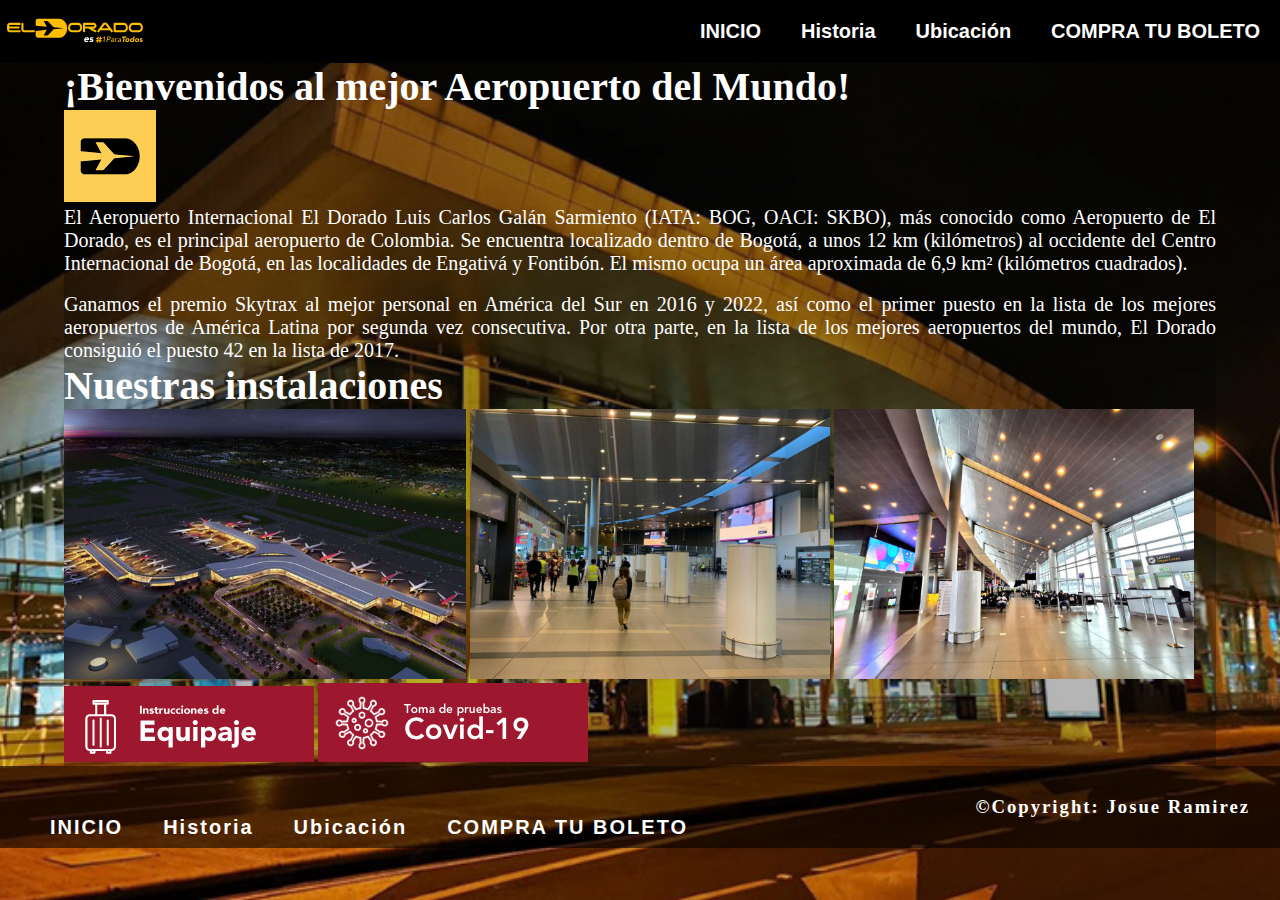
<file: index.html>
<!DOCTYPE html>
<html lang="es">

<head>
    <meta charset="UTF-8">
    <meta http-equiv="X-UA-Compatible" content="IE=edge">
    <meta name="viewport" content="width=device-width, initial-scale=1.0">
    <title>Aeropuerto El Dorado</title>
    <link rel="shortcut icon" href="img/logo.png" type="image/x-icon">
    <link rel="stylesheet" href="css/style.css" />

    <link rel="stylesheet" href="https://cdnjs.cloudflare.com/ajax/libs/font-awesome/6.2.0/css/all.min.css"
        integrity="sha512-xh6O/CkQoPOWDdYTDqeRdPCVd1SpvCA9XXcUnZS2FmJNp1coAFzvtCN9BmamE+4aHK8yyUHUSCcJHgXloTyT2A=="
        crossorigin="anonymous" referrerpolicy="no-referrer" />

</head>

<body>
    <header>
        <div class="logo">
            <a href="index.html"><img src="img/logo-el-doradov2.6aa9b9c.svg" alt="fondo" class="fondo"></a>
        </div>
        <nav class="menu">
            <ul>
                <li><a href="index.html" class="active"><span class="fa fa-home-user"></span> INICIO</a></li>
                <li><a href="historia.html"><span class="fa-solid fa-book"></span> Historia</a></li>
                <li><a href="ubicacion.html"><span class="fa fa-location"></span> Ubicación</a></li>
                <li><a href="viajes.html"><span class="fa-sharp fa-solid fa-plane"></span> COMPRA TU BOLETO </a></li>
            </ul>
        </nav>
    </header>
    <main>
        <section>
            <h2 class="bienvenida">
                ¡Bienvenidos al mejor Aeropuerto del Mundo!
            </h2>
            <div class="2logo">
                <img src="/img/logo.png" alt="logoo">
            </div>
            <div>
                <p>El Aeropuerto Internacional El Dorado Luis Carlos Galán Sarmiento (IATA: BOG, OACI: SKBO), más
                    conocido como Aeropuerto de El Dorado, es el principal aeropuerto de Colombia. Se encuentra
                    localizado dentro de Bogotá, a unos 12 km (kilómetros) al occidente del Centro Internacional de
                    Bogotá, en las localidades de Engativá y Fontibón. El mismo ocupa un área aproximada de 6,9 km²
                    (kilómetros cuadrados).</p> <br>
                <p>Ganamos el premio Skytrax al mejor personal en América del Sur en 2016 y 2022, así como el primer
                    puesto en la lista de los mejores aeropuertos de América Latina por segunda vez consecutiva. Por
                    otra parte, en la lista de los mejores aeropuertos del mundo, El Dorado consiguió el puesto 42 en la
                    lista de 2017.</p>
            </div>
            <div class="instalaciones">
                <h2 class="bienvenida">Nuestras instalaciones</h2>
                <img src="/img/aero.jpg" alt="aero">
                <img src="/img/aero2.jfif" alt="aero2">
                <img src="/img/aero3.jpg" alt="aero3">
            </div>
            <div>
                <a href="info.html"><img src="/img/equipaje.png" alt="equipaje"></a>
                <a href="covid.html"><img src="/img/covid.png" alt="covis"></a>
            </div>
        </section>
    </main>
    </main>
    <footer>
        <nav class="menu">
            <ul>
                <li><a href="index.html" class="active"><span class="fa fa-home-user"></span> INICIO</a></li>
                <li><a href="historia.html"><span class="fa-solid fa-book"></span> Historia</a></li>
                <li><a href="ubicacion.html"><span class="fa fa-location"></span> Ubicación</a></li>
                <li><a href="viajes.html"><span class="fa-sharp fa-solid fa-plane"></span> COMPRA TU BOLETO </a></li>
        </nav>
        <h3>&copy;Copyright: Josue Ramirez</h3>
    </footer>
</body>

</html>
</file>
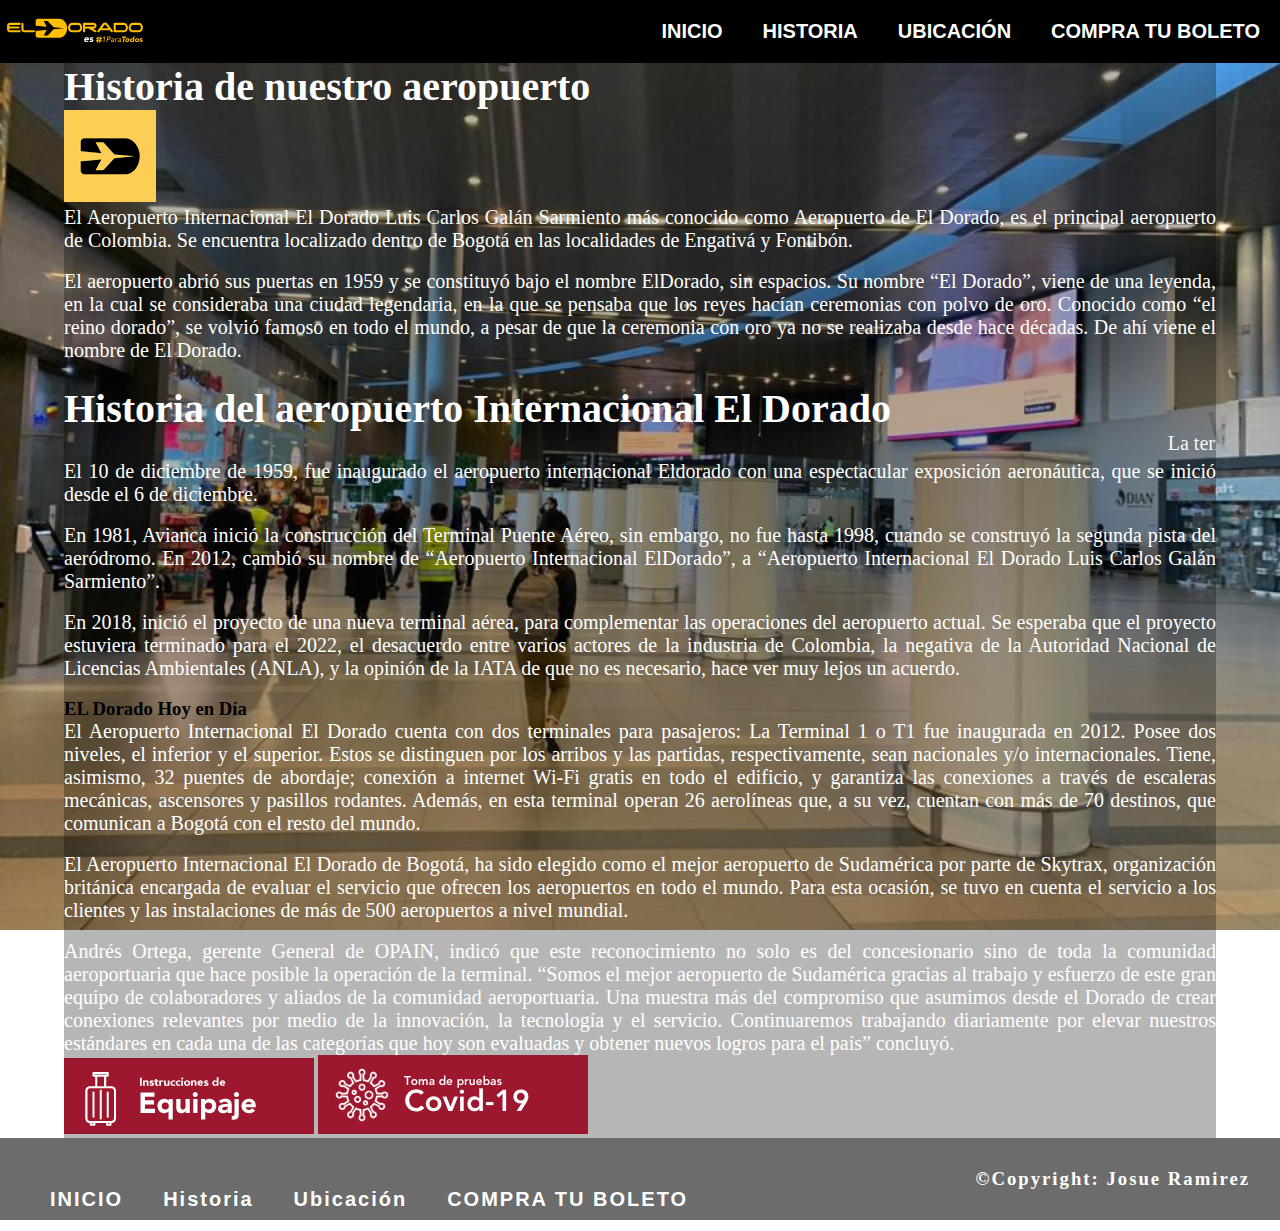
<file: historia.html>
<!DOCTYPE html>
<html lang="es">

<head>
    <meta charset="UTF-8">
    <meta http-equiv="X-UA-Compatible" content="IE=edge">
    <meta name="viewport" content="width=device-width, initial-scale=1.0">
    <title>Historia de nuestro Aeropuerto</title>
    <link rel="shortcut icon" href="img/logo.png" type="image/x-icon">
    <link rel="stylesheet" href="css/historia.css" />

    <link rel="stylesheet" href="https://cdnjs.cloudflare.com/ajax/libs/font-awesome/6.2.0/css/all.min.css"
        integrity="sha512-xh6O/CkQoPOWDdYTDqeRdPCVd1SpvCA9XXcUnZS2FmJNp1coAFzvtCN9BmamE+4aHK8yyUHUSCcJHgXloTyT2A=="
        crossorigin="anonymous" referrerpolicy="no-referrer" />

</head>

<body>
    <header>
        <div class="logo">
            <a href="index.html"><img src="img/logo-el-doradov2.6aa9b9c.svg" alt="fondo" class="fondo"></a>
        </div>
        <nav class="menu">
            <ul>
                <li><a href="index.html"><span class="fa fa-home-user"></span> INICIO</a></li>
                <li><a href="historia.html" class="active"><span class="fa-solid fa-book"></span> HISTORIA</a></li>
                <li><a href="ubicacion.html"><span class="fa fa-location"></span> UBICACIÓN</a></li>
                <li><a href="viajes.html"><span class="fa-sharp fa-solid fa-plane"></span> COMPRA TU BOLETO </a></li>
            </ul>
        </nav>
    </header>
    <main>
        <section>
            <h2 class="bienvenida">
                Historia de nuestro aeropuerto
            </h2>
            <div class="2logo">
                <img src="/img/logo.png" alt="logoo">
            </div>
            <div>
                <p>El Aeropuerto Internacional El Dorado Luis Carlos Galán Sarmiento más conocido como Aeropuerto de El
                    Dorado, es el principal aeropuerto de Colombia. Se encuentra localizado dentro de Bogotá en las
                    localidades de Engativá y Fontibón.</p> <br>
                <p>El aeropuerto abrió sus puertas en 1959 y se constituyó bajo el nombre ElDorado, sin espacios. Su
                    nombre “El Dorado”, viene de una leyenda, en la cual se consideraba una ciudad legendaria, en la que
                    se pensaba que los reyes hacían ceremonias con polvo de oro. Conocido como “el reino dorado”, se
                    volvió famoso en todo el mundo, a pesar de que la ceremonia con oro ya no se realizaba desde hace
                    décadas. De ahí viene el nombre de El Dorado.
                <p> <br>
                <h4 class="bienvenida"><strong>Historia del aeropuerto Internacional El Dorado</strong></h4>
                <p>
                    <marquee>La terminal de pasajeros El Dorado fue diseñada durante el régimen del General Gustavo
                        Rojas Pinilla para reemplazar al Aeropuerto de Techo. Su construcción se inició en 1955 y entró
                        en servicio a finales del año 1959 con las demás dependencias del entonces nuevo aeropuerto.
                    </marquee> El 10 de diciembre de 1959, fue inaugurado el aeropuerto internacional Eldorado con una
                    espectacular exposición aeronáutica, que se inició desde el 6 de diciembre.
                </p> <br>
                <p>En 1981, Avianca inició la construcción del Terminal Puente Aéreo, sin embargo, no fue hasta 1998,
                    cuando se construyó la segunda pista del aeródromo. En 2012, cambió su nombre de “Aeropuerto
                    Internacional ElDorado”, a “Aeropuerto Internacional El Dorado Luis Carlos Galán Sarmiento”.</p>
                <br>
                <p>En 2018, inició el proyecto de una nueva terminal aérea, para complementar las operaciones del
                    aeropuerto actual. Se esperaba que el proyecto estuviera terminado para el 2022, el desacuerdo entre
                    varios actores de la industria de Colombia, la negativa de la Autoridad Nacional de Licencias
                    Ambientales (ANLA), y la opinión de la IATA de que no es necesario, hace ver muy lejos un acuerdo.
                </p> <br>

                <h3>EL Dorado Hoy en Día</h3>
                <p>El Aeropuerto Internacional El Dorado cuenta con dos terminales para pasajeros: La Terminal 1 o T1
                    fue inaugurada en 2012. Posee dos niveles, el inferior y el superior. Estos se distinguen por los
                    arribos y las partidas, respectivamente, sean nacionales y/o internacionales. Tiene, asimismo, 32
                    puentes de abordaje; conexión a internet Wi-Fi gratis en todo el edificio, y garantiza las
                    conexiones a través de escaleras mecánicas, ascensores y pasillos rodantes. Además, en esta terminal
                    operan 26 aerolíneas que, a su vez, cuentan con más de 70 destinos, que comunican a Bogotá con el
                    resto del mundo.</p> <br>
                <p>El Aeropuerto Internacional El Dorado de Bogotá, ha sido elegido como el mejor aeropuerto de
                    Sudamérica por parte de Skytrax, organización británica encargada de evaluar el servicio que ofrecen
                    los aeropuertos en todo el mundo. Para esta ocasión, se tuvo en cuenta el servicio a los clientes y
                    las instalaciones de más de 500 aeropuertos a nivel mundial.</p> <br>
                <p>Andrés Ortega, gerente General de OPAIN, indicó que este reconocimiento no solo es del concesionario
                    sino de toda la comunidad aeroportuaria que hace posible la operación de la terminal. “Somos el
                    mejor aeropuerto de Sudamérica gracias al trabajo y esfuerzo de este gran equipo de colaboradores y
                    aliados de la comunidad aeroportuaria. Una muestra más del compromiso que asumimos desde el Dorado
                    de crear conexiones relevantes por medio de la innovación, la tecnología y el servicio.
                    Continuaremos trabajando diariamente por elevar nuestros estándares en cada una de las categorías
                    que hoy son evaluadas y obtener nuevos logros para el país” concluyó.</p>
            </div>
            <div>
                <a href="info.html"><img src="/img/equipaje.png" alt="equipaje"></a>
                <a href="covid.html"><img src="/img/covid.png" alt="covis"></a>
            </div>
        </section>
    </main>
    </main>
    <footer>
        <nav class="menu">
            <ul>
                <li><a href="index.html" class="active"><span class="fa fa-home-user"></span> INICIO</a></li>
                <li><a href="historia.html"><span class="fa-solid fa-book"></span> Historia</a></li>
                <li><a href="ubicacion.html"><span class="fa fa-location"></span> Ubicación</a></li>
                <li><a href="viajes.html"><span class="fa-sharp fa-solid fa-plane"></span> COMPRA TU BOLETO </a></li>
        </nav>
        <h3>&copy;Copyright: Josue Ramirez</h3>
    </footer>
</body>

</html>
</file>
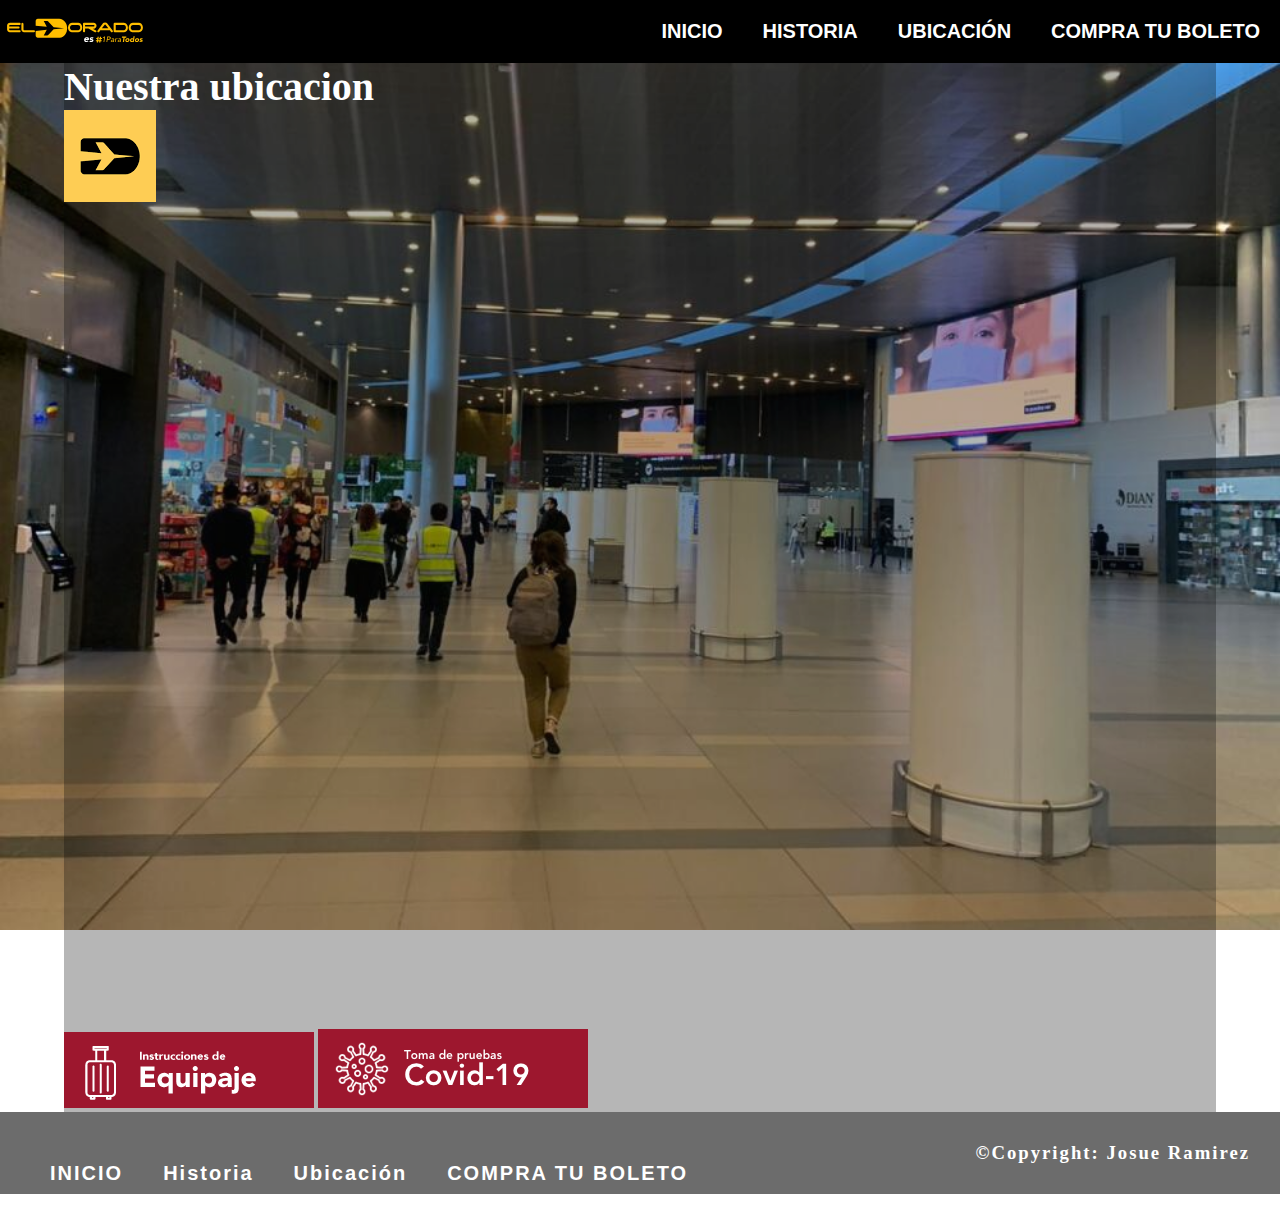
<file: ubicacion.html>
<!DOCTYPE html>
<html lang="es">

<head>
    <meta charset="UTF-8">
    <meta http-equiv="X-UA-Compatible" content="IE=edge">
    <meta name="viewport" content="width=device-width, initial-scale=1.0">
    <title>Ubicación</title>
    <link rel="shortcut icon" href="img/logo.png" type="image/x-icon">
    <link rel="stylesheet" href="css/historia.css" />

    <link rel="stylesheet" href="https://cdnjs.cloudflare.com/ajax/libs/font-awesome/6.2.0/css/all.min.css"
        integrity="sha512-xh6O/CkQoPOWDdYTDqeRdPCVd1SpvCA9XXcUnZS2FmJNp1coAFzvtCN9BmamE+4aHK8yyUHUSCcJHgXloTyT2A=="
        crossorigin="anonymous" referrerpolicy="no-referrer" />

</head>

<body>
    <header>
        <div class="logo">
            <a href="index.html"><img src="img/logo-el-doradov2.6aa9b9c.svg" alt="fondo" class="fondo"></a>
        </div>
        <nav class="menu">
            <ul>
                <li><a href="index.html"><span class="fa fa-home-user"></span> INICIO</a></li>
                <li><a href="historia.html"><span class="fa-solid fa-book"></span> HISTORIA</a></li>
                <li><a href="ubicacion.html" class="active"><span class="fa fa-location"></span> UBICACIÓN</a></li>
                <li><a href="viajes.html"><span class="fa-sharp fa-solid fa-plane"></span> COMPRA TU BOLETO </a></li>
            </ul>
        </nav>
    </header>
    <main>
        <section>
            <h2 class="bienvenida">
                Nuestra ubicacion
            </h2>
            <div class="2logo">
                <img src="/img/logo.png" alt="logoo">
            </div>
            <div class="mapa">
                <iframe src="https://www.google.com/maps/embed?pb=!1m18!1m12!1m3!1d3976.3965728878998!2d-74.14828168523766!3d4.700969396585493!2m3!1f0!2f0!3f0!3m2!1i1024!2i768!4f13.1!3m3!1m2!1s0x8e3f9cb6430f8607%3A0x8eea5954ef14af30!2sAeropuerto%20Internacional%20El%20Dorado%20-%20Bogot%C3%A1%20(BOG)!5e0!3m2!1ses-419!2sro!4v1669523462732!5m2!1ses-419!2sro" width="700" height="500" style="border:0;" allowfullscreen="" loading="lazy" referrerpolicy="no-referrer-when-downgrade"></iframe>
            </div>
            <div>
                <iframe width="560" height="315" src="https://www.youtube.com/embed/totq8lIIu1s" title="YouTube video player" frameborder="0" allow="accelerometer; autoplay; clipboard-write; encrypted-media; gyroscope; picture-in-picture" allowfullscreen></iframe>
            </div>
            <div>
                <a href="info.html"><img src="/img/equipaje.png" alt="equipaje"></a>
                <a href="covid.html"><img src="/img/covid.png" alt="covis"></a>
            </div>
        </section>
    </main>
    </main>
    <footer>
        <nav class="menu">
            <ul>
                <li><a href="index.html" class="active"><span class="fa fa-home-user"></span> INICIO</a></li>
                <li><a href="historia.html"><span class="fa-solid fa-book"></span> Historia</a></li>
                <li><a href="ubicacion.html"><span class="fa fa-location"></span> Ubicación</a></li>
                <li><a href="viajes.html"><span class="fa-sharp fa-solid fa-plane"></span> COMPRA TU BOLETO </a></li>
        </nav>
        <h3>&copy;Copyright: Josue Ramirez</h3>
    </footer>
</body>

</html>
</file>
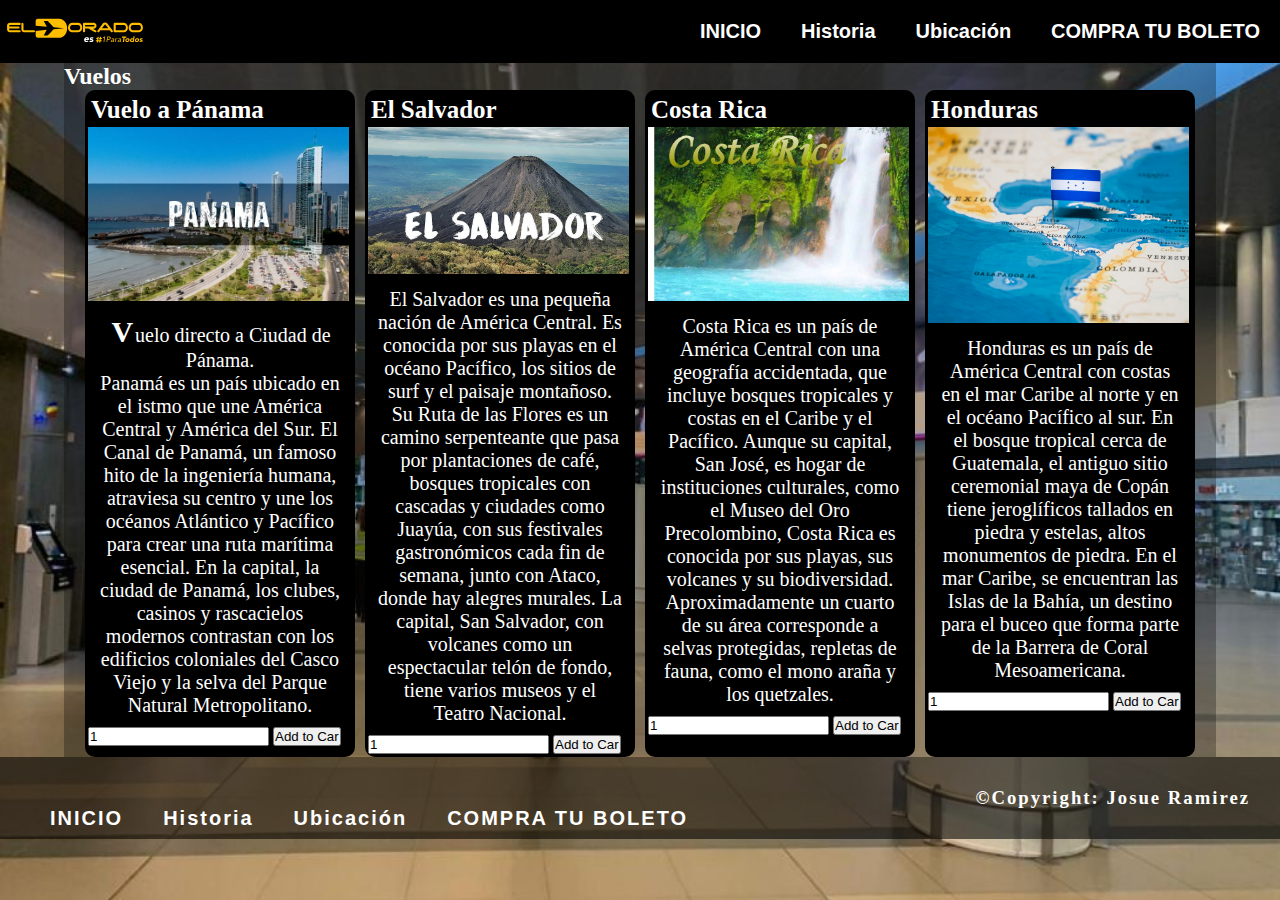
<file: viajes.html>
<!DOCTYPE html>
<html lang="es">

<head>
    <meta charset="UTF-8">
    <meta http-equiv="X-UA-Compatible" content="IE=edge">
    <meta name="viewport" content="width=device-width, initial-scale=1.0">
    <title>Vuelos</title>
    <link rel="shortcut icon" href="img/logo.png" type="image/x-icon">
    <link rel="stylesheet" href="css/vuelo.css" />

    <link rel="stylesheet" href="https://cdnjs.cloudflare.com/ajax/libs/font-awesome/6.2.0/css/all.min.css"
        integrity="sha512-xh6O/CkQoPOWDdYTDqeRdPCVd1SpvCA9XXcUnZS2FmJNp1coAFzvtCN9BmamE+4aHK8yyUHUSCcJHgXloTyT2A=="
        crossorigin="anonymous" referrerpolicy="no-referrer" />

</head>

<body>
    <header>
        <div class="logo">
            <a href="index.html"><img src="img/logo-el-doradov2.6aa9b9c.svg" alt="fondo" class="fondo"></a>
        </div>
        <nav class="menu">
            <ul>
                <li><a href="index.html"><span class="fa fa-home-user"></span> INICIO</a></li>
                <li><a href="historia.html"><span class="fa-solid fa-book"></span> Historia</a></li>
                <li><a href="ubicacion.html"><span class="fa fa-location"></span> Ubicación</a></li>
                <li><a href="viajes.html"><span class="fa-sharp fa-solid fa-plane"></span> COMPRA TU BOLETO </a></li>
            </ul>
        </nav>
    </header>
    <main>
<section>
    <h2>Vuelos</h2>
    <div class="container">
        <!--Inicio card-->
        <div class="card">
            <h3>Vuelo a Pánama</h3>
            <img src="/img/panama.jpg" alt="panama">
            <p class="primeraLetra">Vuelo directo a Ciudad de Pánama. <br>
                Panamá es un país ubicado en el istmo que une América Central y América del Sur. El Canal de Panamá, un famoso hito de la ingeniería humana, atraviesa su centro y une los océanos Atlántico y Pacífico para crear una ruta marítima esencial. En la capital, la ciudad de Panamá, los clubes, casinos y rascacielos modernos contrastan con los edificios coloniales del Casco Viejo y la selva del Parque Natural Metropolitano.</p>
                <form action="">
                    <input type="number" value="1"/>
                    <button class="">Add to Car</button>
                </form>
            
        </div>
        <!--fin card-->
         <!--Inicio card-->
         <div class="card">
            <h3>El Salvador</h3>
            <img src="/img/Salvador.jpg" alt="SivarSV">
            <p> El Salvador es una pequeña nación de América Central. Es conocida por sus playas en el océano Pacífico, los sitios de surf y el paisaje montañoso. Su Ruta de las Flores es un camino serpenteante que pasa por plantaciones de café, bosques tropicales con cascadas y ciudades como Juayúa, con sus festivales gastronómicos cada fin de semana, junto con Ataco, donde hay alegres murales. La capital, San Salvador, con volcanes como un espectacular telón de fondo, tiene varios museos y el Teatro Nacional. </p>
            <form action="">
                <input type="number" value="1"/>
                <button class="">Add to Car</button>
            </form>
        </div>
        <!--fin card--> 
            <!--Inicio card-->
            <div class="card">
                <h3>Costa Rica</h3>
                <img src="/img/turismo-costa-rica.jpg" alt="Costa Rica">
                <p>Costa Rica es un país de América Central con una geografía accidentada, que incluye bosques tropicales y costas en el Caribe y el Pacífico. Aunque su capital, San José, es hogar de instituciones culturales, como el Museo del Oro Precolombino, Costa Rica es conocida por sus playas, sus volcanes y su biodiversidad. Aproximadamente un cuarto de su área corresponde a selvas protegidas, repletas de fauna, como el mono araña y los quetzales.</p>
                <form action="">
                    <input type="number" value="1"/>
                    <button class="">Add to Car</button>
                </form>
            </div>
            <!--fin card--> 
                <!--Inicio card-->
         <div class="card">
            <h3>Honduras</h3>
            <img src="/img/shutterstock_1326825464-1038x778.jpg" alt="hnd">
            <p> Honduras es un país de América Central con costas en el mar Caribe al norte y en el océano Pacífico al sur. En el bosque tropical cerca de Guatemala, el antiguo sitio ceremonial maya de Copán tiene jeroglíficos tallados en piedra y estelas, altos monumentos de piedra. En el mar Caribe, se encuentran las Islas de la Bahía, un destino para el buceo que forma parte de la Barrera de Coral Mesoamericana.</p>
            <form action="">
                <input type="number" value="1"/>
                <button class="">Add to Car</button>
            </form>
        </div>
        <!--fin card--> 
    </div>
    
</section>
    </main>
    <footer>
        <nav class="menu">
            <ul>
                <li><a href="index.html" class="active"><span class="fa fa-home-user"></span> INICIO</a></li>
                <li><a href="historia.html"><span class="fa-solid fa-book"></span> Historia</a></li>
                <li><a href="ubicacion.html"><span class="fa fa-location"></span> Ubicación</a></li>
                <li><a href="viajes.html"><span class="fa-sharp fa-solid fa-plane"></span> COMPRA TU BOLETO </a></li>
        </nav>
        <h3>&copy;Copyright: Josue Ramirez</h3>
    </footer>
</body>

</html>
</file>
<file: css/style.css>
/*Selector universal para controlar los margenes y rellenos*/
*{
    margin: 0;
    padding: 0;
    box-sizing: border-box;
}
/*estilo para body*/
body{
    background-image: url(/img/fondo.jfif);
    background-repeat: no-repeat;
    background-size:cover ;
    background-position: center;
    background-attachment: fixed;
}
/*Estilos para el encabezado*/
header{
    display: flex;
    background-color:rgb(0, 0, 0);
    align-items: center;
    justify-content: space-between;
}

.logo img{
    width: 150px;
}
.menu ul{
list-style: none;
}
.menu ul li{
    position: relative;
    float: left;
}
.menu li a{
    font-weight: bold;
    font-family: Arial, Helvetica, sans-serif;
    font-size: 20px;
    padding: 20px;
    color: white;
    text-decoration: none;
    display: block;
}
.menu ul li a:hover{
    background-color: rgb(194, 183, 183);
    color: rgba(255, 255, 255, 0.822);
    border-radius: 30px;
}
.active{
    color: white !important;
}
main{
    width: 90%;
    background-color: rgba(8, 7, 7, 0.295);
    margin: 0 auto;
}
main .bienvenida{
    color: white;
    font-size: 40px;
}
main .instalaciones img{
    height: 270px;
}

p{
    color: white;
    font-size: 20px;
    text-align: justify;
}
main .bienvenida .logoo{
    align-items:flex-end;
}
.container{
    width: 100%;
    max-width: 1200px;
    display: flex;
    flex-wrap: wrap;
    justify-content: center;
    gap: 10px;

}

.container .card{
    background-color: white;
    width: 270px;
    border-style: dashed;
    border-radius: 10px;
    box-shadow: 0px 8px 10px solid black;
}

.container .card img{
    width: 90%;
}

.container .card h3{
    font-size: 25px;
    background-color: black;
    color: white;
    padding: 3px;
    font-weight: bold;
}

.container .card p{
    text-align: center;
    padding: 10px;
    font-size: 20px;
}

.primeraLetra::first-letter{
    padding: 2px;
    font-weight: bold;
    font-size: 30px;
}
footer{
    letter-spacing: 2px;
    text-align: right;
    background-color: rgba(0, 0, 0, 0.575);
    color: white;
    padding: 30px;
}
</file>
<file: css/historia.css>
/*Selector universal para controlar los margenes y rellenos*/
*{
    margin: 0;
    padding: 0;
    box-sizing: border-box;
}
/*estilo para body*/
body{
    background-image: url(/img/aero2.jfif);
    background-repeat: no-repeat;
    background-size:cover ;
    background-position: center;
    background-attachment: fixed;
}
/*Estilos para el encabezado*/
header{
    display: flex;
    background-color:rgb(0, 0, 0);
    align-items: center;
    justify-content: space-between;
}

.logo img{
    width: 150px;
}
.menu ul{
list-style: none;
}
.menu ul li{
    position: relative;
    float: left;
}
.menu li a{
    font-weight: bold;
    font-family: Arial, Helvetica, sans-serif;
    font-size: 20px;
    padding: 20px;
    color: white;
    text-decoration: none;
    display: block;
}
.menu ul li a:hover{
    background-color: rgb(194, 183, 183);
    color: rgba(255, 255, 255, 0.822);
    border-radius: 30px;
}
.active{
    color: white !important;
}

main{
    width: 90%;
    background-color: rgba(8, 7, 7, 0.295);
    margin: 0 auto;
}
main .bienvenida{
    color: white;
    font-size: 40px;
}
main .instalaciones img{
    height: 270px;
}

p{
    color: white;
    font-size: 20px;
    text-align: justify;
}
main .bienvenida .logoo{
    align-items:flex-end;
}
.container{
    width: 100%;
    max-width: 1200px;
    display: flex;
    flex-wrap: wrap;
    justify-content: center;
    gap: 10px;

}

.container .card{
    background-color: white;
    width: 270px;
    border-style: dashed;
    border-radius: 10px;
    box-shadow: 0px 8px 10px solid black;
}

.container .card img{
    width: 90%;
}

.container .card h3{
    font-size: 25px;
    background-color: black;
    color: white;
    padding: 3px;
    font-weight: bold;
}

.container .card p{
    text-align: center;
    padding: 10px;
    font-size: 20px;
}

.primeraLetra::first-letter{
    padding: 2px;
    font-weight: bold;
    font-size: 30px;
}
footer{
    letter-spacing: 2px;
    text-align: right;
    background-color: rgba(0, 0, 0, 0.575);
    color: white;
    padding: 30px;
}
</file>
<file: css/vuelo.css>
/*Selector universal para controlar los margenes y rellenos*/
*{
    margin: 0;
    padding: 0;
    box-sizing: border-box;
}
/*estilo para body*/
body{
    background-image: url(/img/aero2.jfif);
    background-repeat: no-repeat;
    background-size:cover ;
    background-position: center;
    background-attachment: fixed;
}
/*Estilos para el encabezado*/
header{
    display: flex;
    background-color:rgb(0, 0, 0);
    align-items: center;
    justify-content: space-between;
}

.logo img{
    width: 150px;
}
.menu ul{
list-style: none;
}
h2{
    color: white;
}
.menu ul li{
    position: relative;
    float: left;
}
.menu li a{
    font-weight: bold;
    font-family: Arial, Helvetica, sans-serif;
    font-size: 20px;
    padding: 20px;
    color: white;
    text-decoration: none;
    display: block;
}
.menu ul li a:hover{
    background-color: rgb(194, 183, 183);
    color: rgba(255, 255, 255, 0.822);
    border-radius: 30px;
}
.active{
    color: white !important;
}

main{
    width: 90%;
    background-color: rgba(8, 7, 7, 0.295);
    margin: 0 auto;
}
main .bienvenida{
    color: white;
    font-size: 40px;
}
main .instalaciones img{
    height: 270px;
}
.mapa{
    align-items: center;
}
p{
    color: white;
    font-size: 20px;
    text-align: justify;
}
main .bienvenida .logoo{
    align-items:flex-end;
}
.container{
    width: 100%;
    max-width: 1200px;
    display: flex;
    flex-wrap: wrap;
    justify-content: center;
    gap: 10px;

}

.container .card{
    background-color: black;
    width: 270px;
    border-style: dashed;
    border-radius: 10px;
    box-shadow: 0px 8px 10px solid black;
}

.container .card img{
    width: 99%;
}

.container .card h3{
    font-size: 25px;
    background-color: black;
    color: white;
    padding: 3px;
    font-weight: bold;
}

.container .card p{
    text-align: center;
    padding: 10px;
    color: rgb(255, 255, 255);
    font-size: 20px;
}

.primeraLetra::first-letter{
    padding: 2px;
    font-weight: bold;
    font-size: 30px;
}
footer{
    letter-spacing: 2px;
    text-align: right;
    background-color: rgba(0, 0, 0, 0.575);
    color: white;
    padding: 30px;
}
</file>
